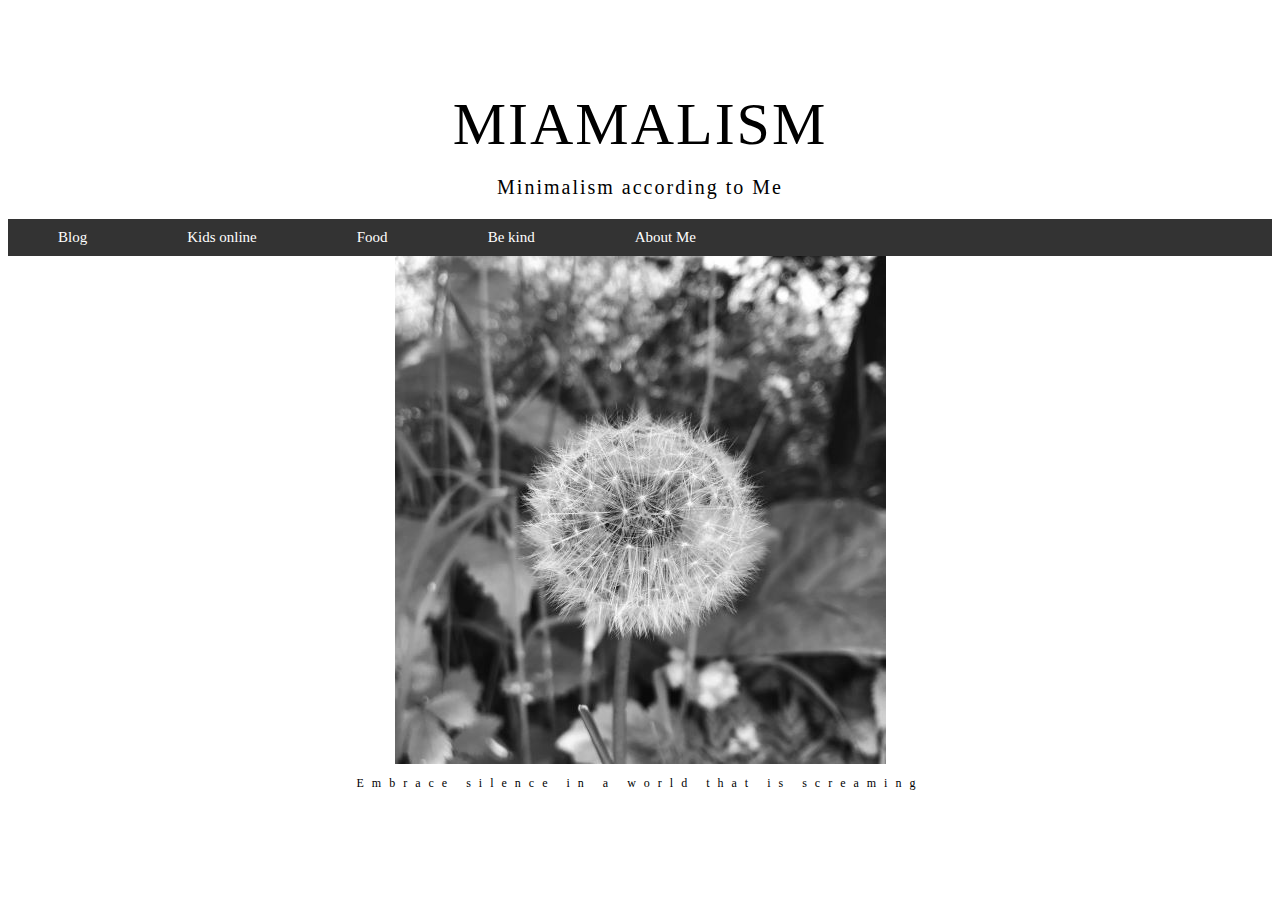
<file: index.html>
<!doctype html>
<html lang=en>
  <head>
    <meta sharset=utf-8>
    <title>Miamalism</title>
    <link href="./main.css" rel="stylesheet" type="text/css">
  </head>
  <body>
    <h1>MIAMALISM</h1>
    <h2>Minimalism according to Me</h2>
    <ul>
      <li><a href="#home">Blog</a></li>
      <li><a href="kidsonline.html">Kids online</a></li>
      <li><a href="#contact">Food</a></li>
      <li><a href="#about">Be kind</a></li>
      <li><a href="#about">About Me</a></li>
    </ul>
    <img src="maskros2.jpg">
    <H3>Embrace silence in a world that is screaming</H3>
  </body>
</html>
</file>
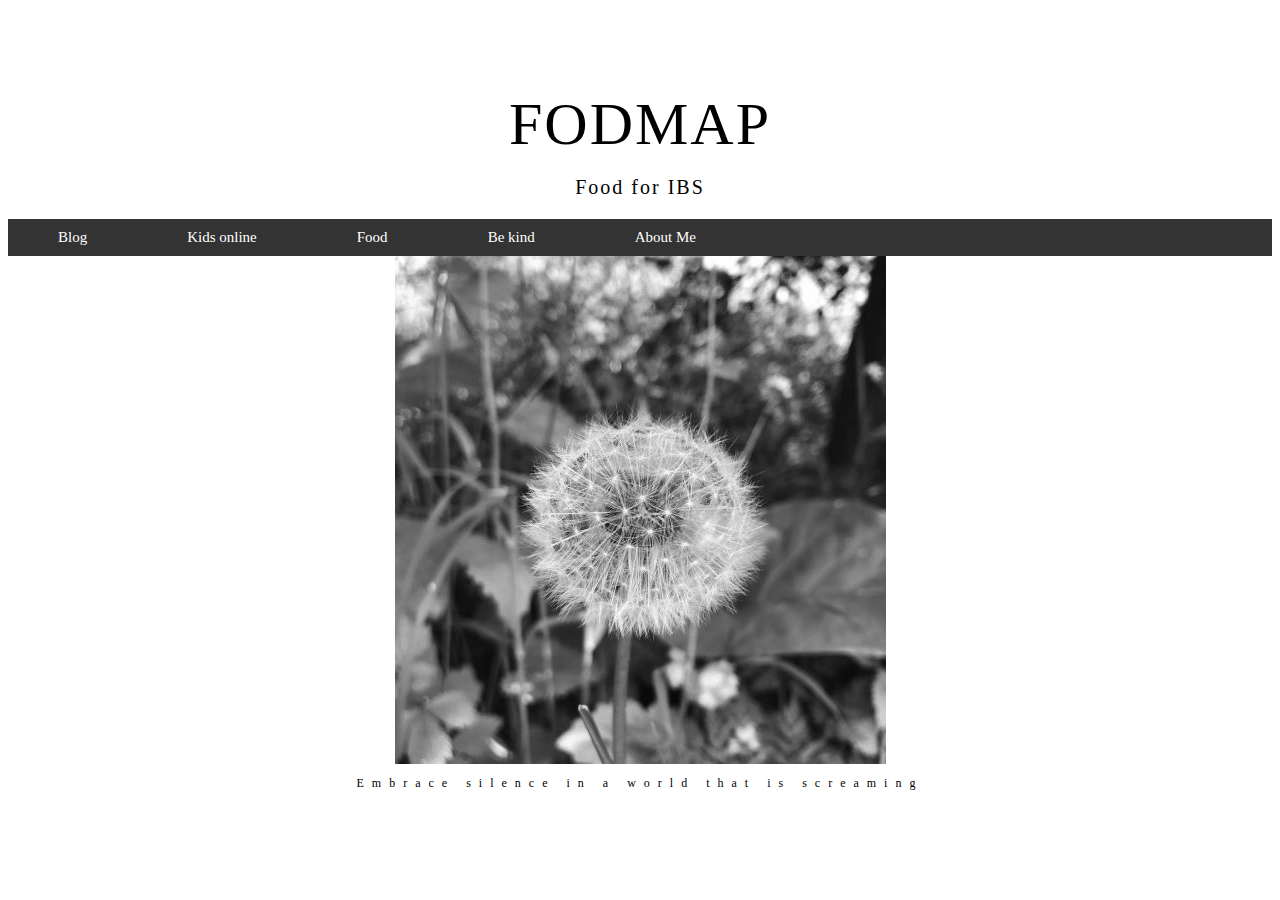
<file: food.html>
<!doctype html>
<html lang=en>
  <head>
    <meta sharset=utf-8>
    <title>Miamalism</title>
    <link href="./main.css" rel="stylesheet" type="text/css">
  </head>
  <body>
    <h1>FODMAP</h1>
    <h2>Food for IBS</h2>
    <ul>
      <li><a href="#home">Blog</a></li>
      <li><a href="kidsonline.html">Kids online</a></li>
      <li><a href="food.html">Food</a></li>
      <li><a href="#about">Be kind</a></li>
      <li><a href="#about">About Me</a></li>
    </ul>
    <img src="maskros2.jpg">
    <H3>Embrace silence in a world that is screaming</H3>
  </body>
</html>
</file>
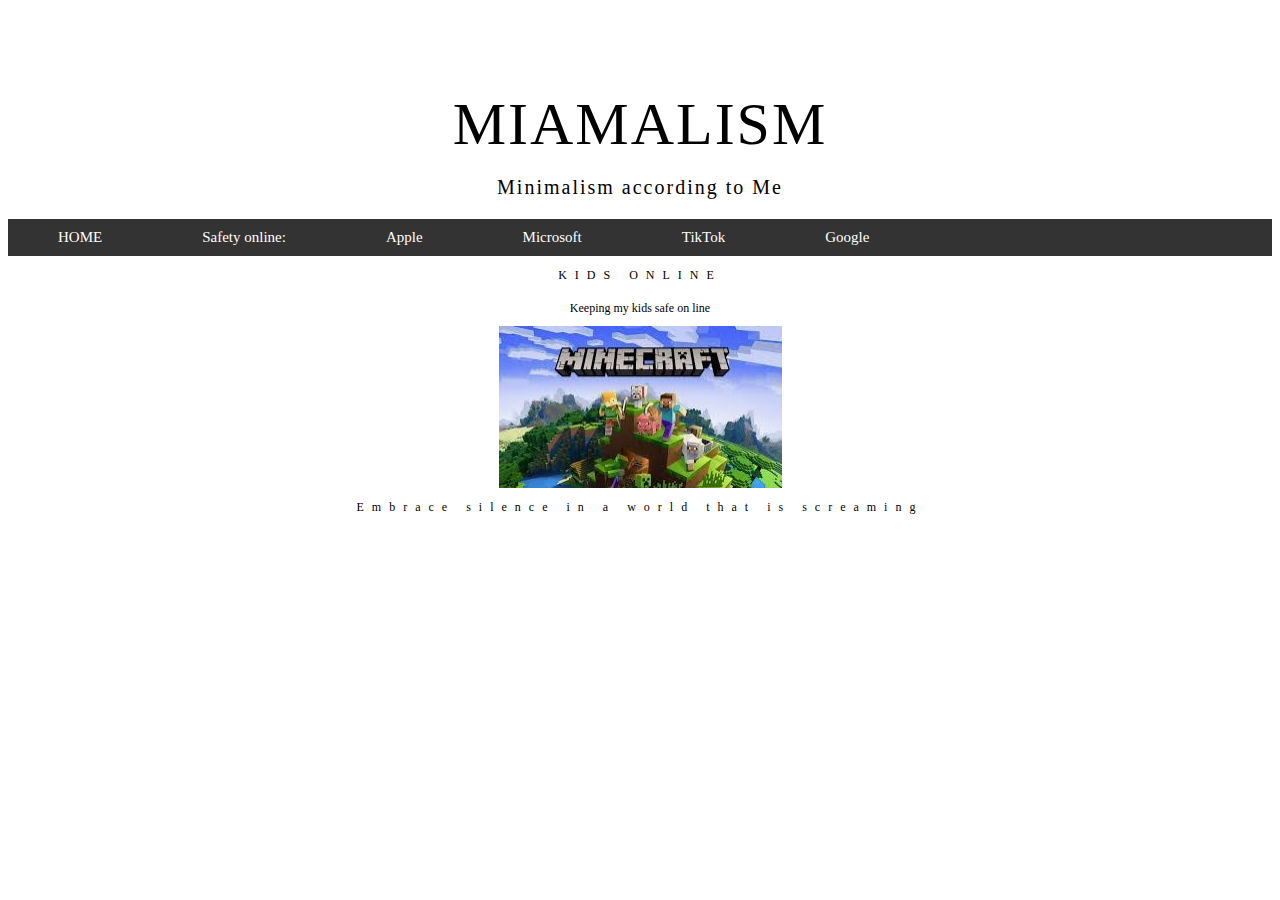
<file: kidsonline.html>
<!doctype html>
<html lang=en>
  <head>
    <meta sharset=utf-8>
    <title>Miamalism</title>
    <link href="./main.css" rel="stylesheet" type="text/css">
  </head>
  <body>
    <h1>MIAMALISM</h1>
    <h2>Minimalism according to Me</h2>
    <ul>
      <li><a href="index.html">HOME</a></li>
      <li><a >Safety online:</a></li>
      <li><a href="#home">Apple</a></li>
      <li><a href="kidsonline.html">Microsoft</a></li>
      <li><a href="kidsonline.html">TikTok</a></li>
      <li><a href="kidsonline.html">Google</a></li>
    </ul>

    <h3>KIDS ONLINE</h3>
    <h4>Keeping my kids safe on line</h4>
    <img src="minecraft.jpg">
    <H3>Embrace silence in a world that is screaming</H3>
  </body>
</html>
</file>
<file: main.css>
body {
  display: flex;
  flex-direction: column;
  justify-content: center;
  align-items: center;
  font-family: "Georgia";
  margin-top: 50px;
}

h1 {
font-weight: lighter;
font-size: 60px;
letter-spacing: 2px;
margin-bottom: 0px;
}
h2 {
font-weight: lighter;
font-size: 20px;
letter-spacing: 2px;
margin-bottom: 20px;
}
h3 {
font-weight: lighter;
font-size: 12px;
letter-spacing: 8px;
margin-bottom: 2px;
}
h4 {
font-weight: lighter;
font-size: 12px;
letter-spacing: 0px;
margin-bottom: 10px;
}

ul {
  list-style-type: none;
  font-size: 15px;
  margin: 0;
  padding: 0;
  overflow: hidden;
  background-color: #333;
  width: 100%;
}
li {
  float: left;
}
li a {
  display: block;
  color: white;
  text-align: center;
  padding: 10px 50px;
  text-decoration: none;
}
</file>
